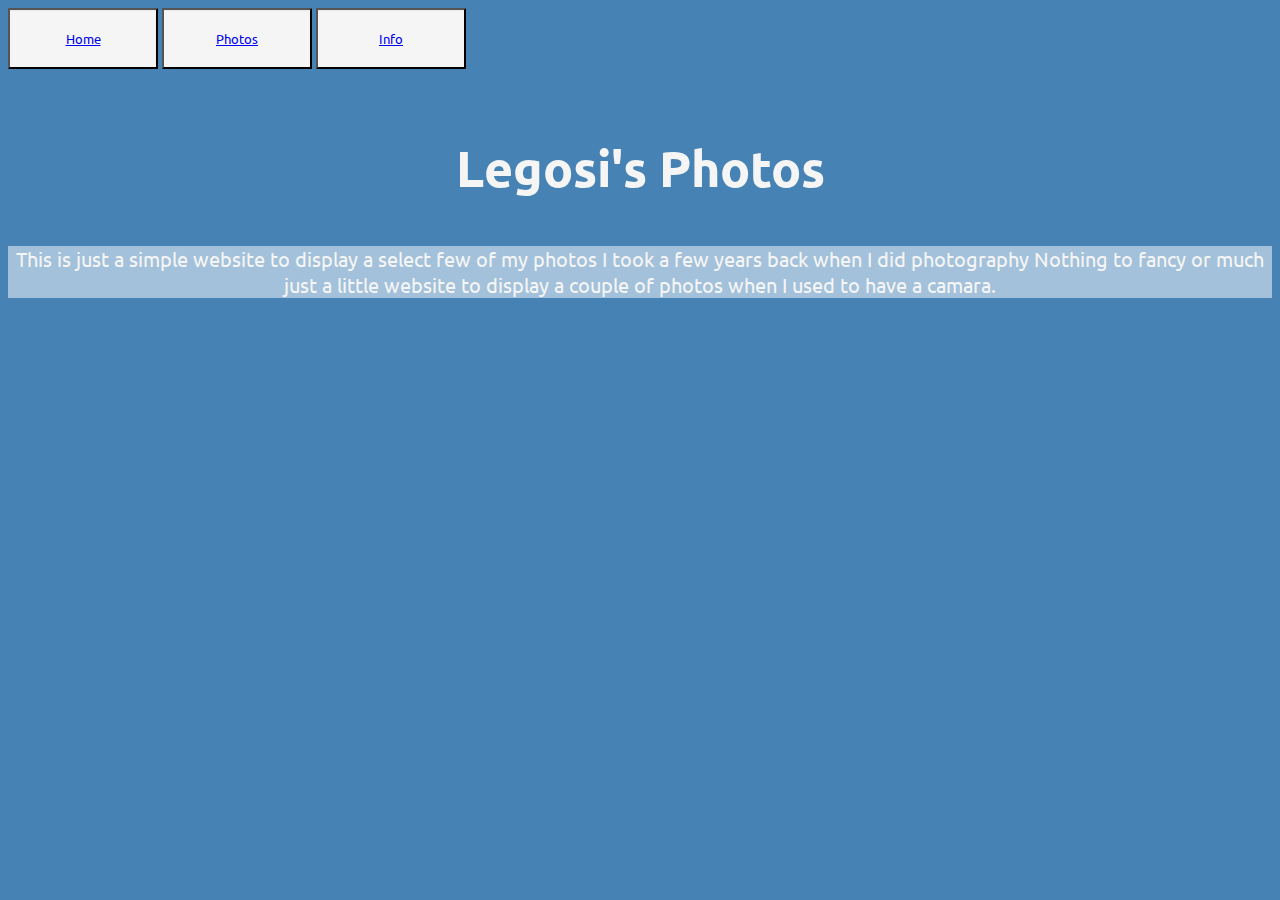
<file: index.html>
<!DOCTYPE html>
<html lang="en">
<head>
    <meta charset="UTF-8">
    <title>Legosi's</title>
    <link rel="stylesheet" type="text/css" href="main.css">
</head>
<body>
    <div>
    <button class="button"><a href="index.html">Home</a> </button>
    <button class="button"><a href="photos.html">Photos</a> </button>
    <button class="button"><a href="about.html">Info</a></button>
    </div>
    <h1 class="h1">Legosi's Photos</h1>
    <p1 class="p1">This is just a simple website to display a select few of my photos I took a few years back when I did photography
        Nothing to fancy or much just a little website to display a couple of photos when I used to have a camara.
    </p1>
</body>
</html>
</file>
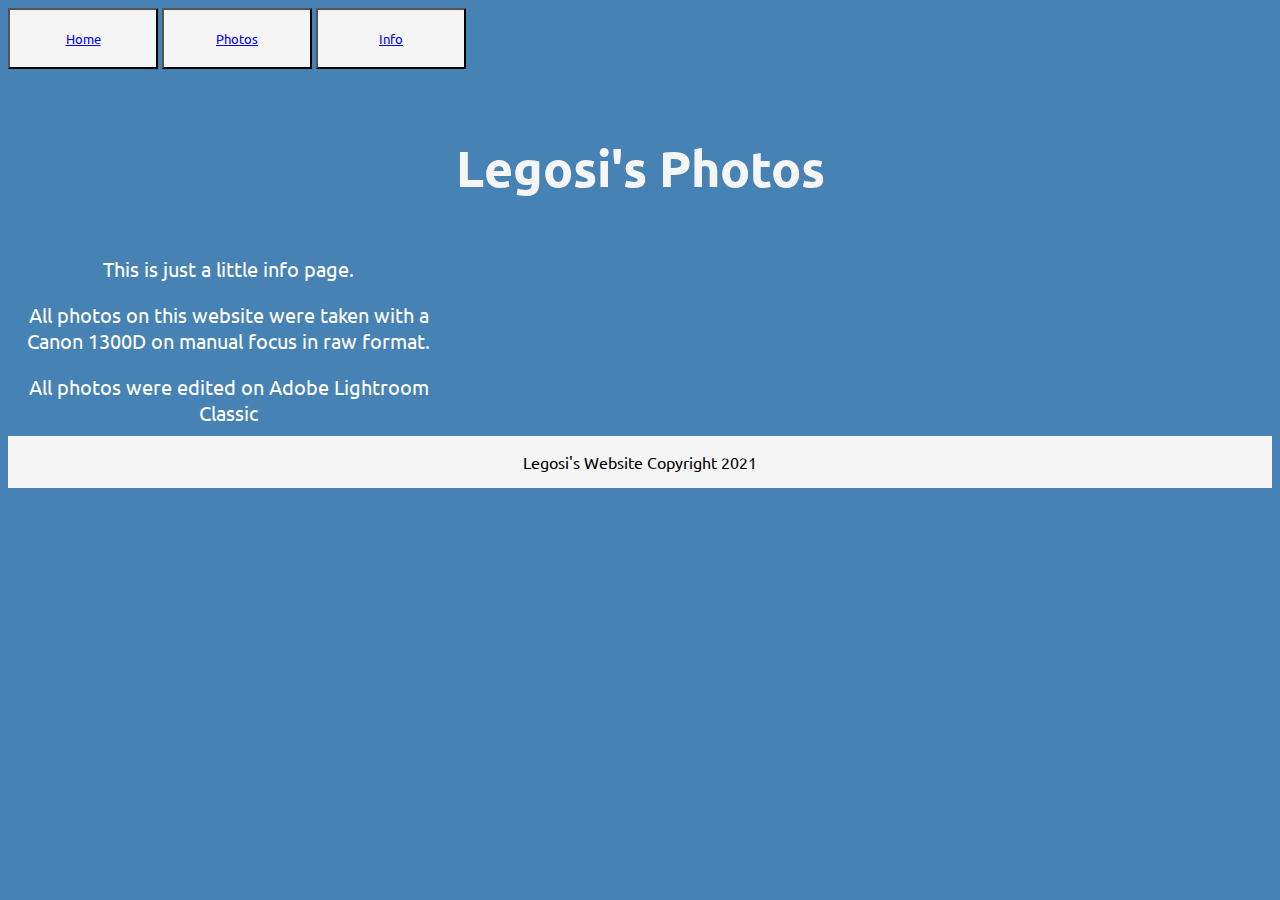
<file: about.html>
<!DOCTYPE html>
<html lang="en">
<head>
    <meta charset="UTF-8">
    <title>Info</title>
    <link rel="stylesheet" type="text/css" href="main.css">
</head>
<body>
    <div>
    <button class="button"><a href="index.html">Home</a> </button>
    <button class="button"><a href="photos.html">Photos</a> </button>
    <button class="button"><a href="about.html">Info</a></button>
    </div>
    <h1 class="h1">Legosi's Photos</h1>
    <p1 class="fp1">This is just a little info page.</p1>
    <p1 class="fp1">All photos on this website were taken with a Canon 1300D on manual focus in raw format.</p1>
    <p1 class="fp1">All photos were edited on Adobe Lightroom Classic</p1>
    <div class="footer">
        <p>Legosi's Website Copyright 2021</p>
      </div>
</body>
</html>
</file>
<file: main.css>
@import url('https://fonts.googleapis.com/css2?family=Ubuntu:wght@300&display=swap');
body {
    /* background-image: url("Nature-4.jpg"); */
    background-color:steelblue;
    background-repeat: no-repeat;
    background-size: 1920px 1080px;
}
.button{
  width: 150px;
  padding: 20px;
  margin-bottom: 20px;
  border-radius: 1px;
  box-shadow: inset 0 1px 1px rgba(0, 0, 0, 0.05);
  background-color:whitesmoke;
  font-family: 'Ubuntu', sans-serif;
  align-content: center;
  align-items: center;
}
.h1 {
    display: flex;
    font-size: 50px;
    min-height: 10vh;
    flex-wrap: wrap;
    flex-direction: row;
    align-items: center;
    justify-content: center;
    text-align: center;
    font-family: 'Ubuntu', sans-serif;
    color: whitesmoke;
    box-sizing: border-box grey;
    border: 1px
    ;
}
.p1 {
  display: flex;
  font-size: 20px;
  min-height: 05vh;
  flex-wrap: wrap;
  flex-direction: row;
  align-items: center;
  justify-content: center;
  text-align: center;
  font-family: 'Ubuntu', sans-serif;
  color: whitesmoke;
  box-sizing: border-box grey;
  padding: 25px 50px 75px 100px 1.4;
  background-Color:rgba(255,255,255,0.5);
  }
.img-area {
 display: flex;
 min-height: 10vh;
 flex-wrap: wrap;
 flex-direction: row;
 align-items: center;
 justify-content: center;
}
.single-img {
  width: 40%;
  padding: 10px 10px 10px 10px;
}

.footer {
  display: flex;
  justify-content: center;
  align-items: center;
  bottom: 0;
  width: 100%;
  background-color: whitesmoke;
  color: black;
  text-align: center;
  font-family: 'Ubuntu', sans-serif;
}
.img-area2 {
  display: flex;
  min-height: 10vh;
  flex-wrap: wrap;
  flex-direction: column;
  align-items: center;
  justify-content: center;
 }
 /* .p11 {
  display: flex;
  width: 33.3333%;
  font-size: 20px;
  min-height: 100vh;
  flex-wrap: wrap;
  flex-direction: row;
  align-items: center;
  justify-content: flex-start;
  text-align: center;
  font-family: 'Ubuntu', sans-serif;
  color: whitesmoke;
  }
  .p111 {
    display: flex;
    width: 33.3333%;
    font-size: 20px;
    min-height: 100vh;
    flex-wrap: wrap;
    flex-direction: row;
    align-items: center;
    justify-content: flex-end;
    text-align: center;
    font-family: 'Ubuntu', sans-serif;
    color: whitesmoke;
    background-Color:rgba(255,255,255,0.5);
    } */
.fp1 {
  display: flex;
  color: white;
  font-size: 20px;
  flex-direction: column;
  text-align: center; 
  flex-wrap: wrap;
  padding:10px; 
  width: 400px; 
  font-family: 'Ubuntu', sans-serif;
  width: 33.3333%;
}
img {max-width:100%;}
</file>
